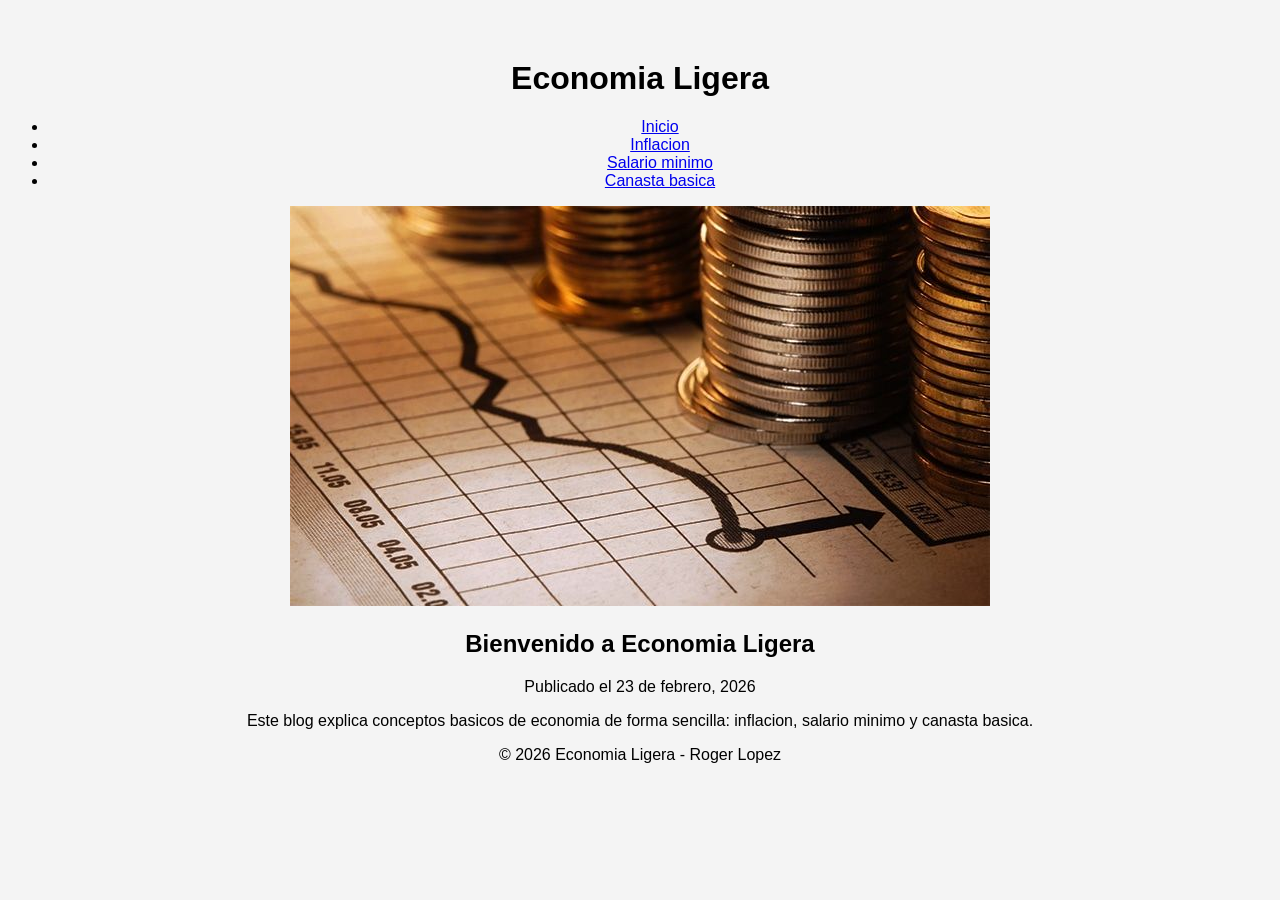
<file: blog-EconomiaLigera/index.html>
<!DOCTYPE html>
<html lang="es">
<head>
    <meta charset="UTF-8">
    <meta name="viewport" content="width=device-width, initial-scale=1.0">
    <title>Economia Ligera</title>
    <link rel="stylesheet" href="assets/css/style.css">
</head>
<body>
    <header>
        <h1>Economia Ligera</h1>
        <nav>
            <ul>
                <li><a href="EconomiaLigera.html">Inicio</a></li>
                <li><a href="Inflacion.html">Inflacion</a></li>
                <li><a href="SalarioMinimo.html">Salario minimo</a></li>
                <li><a href="CanastaBasica.html">Canasta basica</a></li>
            </ul>
        </nav>
    </header>

    <main class="container">
        <article class="post">
            <img src="assets/img/EconomiaLigera.jpg" alt="Economia ligera">
            <h2>Bienvenido a Economia Ligera</h2>
            <p class="meta">Publicado el 23 de febrero, 2026</p>
            <p>Este blog explica conceptos basicos de economia de forma sencilla: inflacion, salario minimo y canasta basica.</p>
        </article>
    </main>

    <footer>
        <p>&copy; 2026 Economia Ligera - Roger Lopez</p>
    </footer>
</body>
</html>
</file>
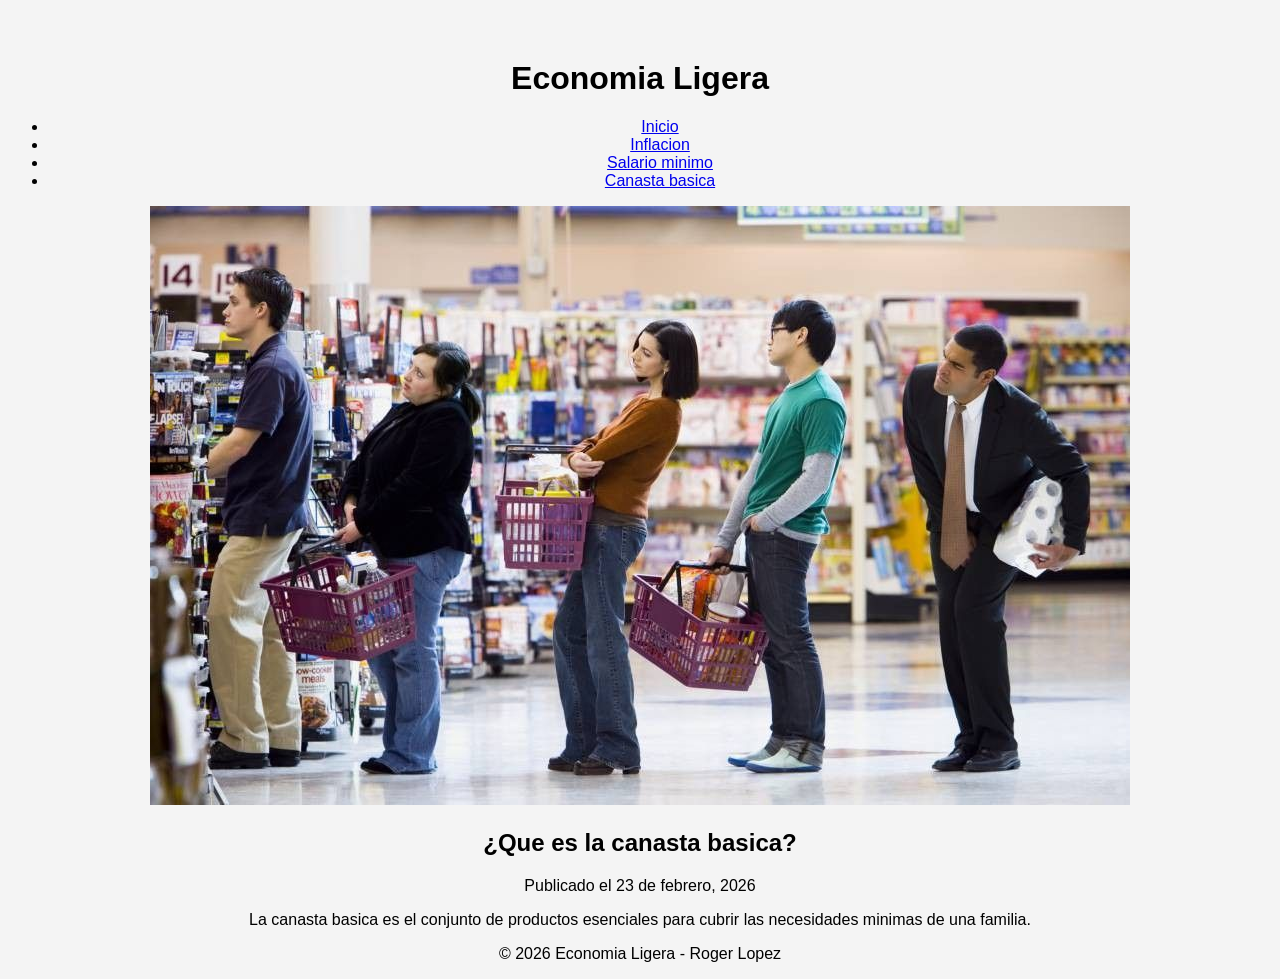
<file: blog-EconomiaLigera/CanastaBasica.html>
<!DOCTYPE html>
<html lang="es">
<head>
    <meta charset="UTF-8">
    <meta name="viewport" content="width=device-width, initial-scale=1.0">
    <title>Canasta Basica</title>
    <link rel="stylesheet" href="assets/css/style.css">
</head>
<body>
    <header>
        <h1>Economia Ligera</h1>
        <nav>
            <ul>
                <li><a href="EconomiaLigera.html">Inicio</a></li>
                <li><a href="Inflacion.html">Inflacion</a></li>
                <li><a href="SalarioMinimo.html">Salario minimo</a></li>
                <li><a href="CanastaBasica.html">Canasta basica</a></li>
            </ul>
        </nav>
    </header>

    <main class="container">
        <article class="post">
            <img src="assets/img/CanastaBasica.jpg" alt="Canasta basica">
            <h2>¿Que es la canasta basica?</h2>
            <p class="meta">Publicado el 23 de febrero, 2026</p>
            <p>La canasta basica es el conjunto de productos esenciales para cubrir las necesidades minimas de una familia.</p>
        </article>
    </main>

    <footer>
        <p>&copy; 2026 Economia Ligera - Roger Lopez</p>
    </footer>
</body>
</html>
</file>
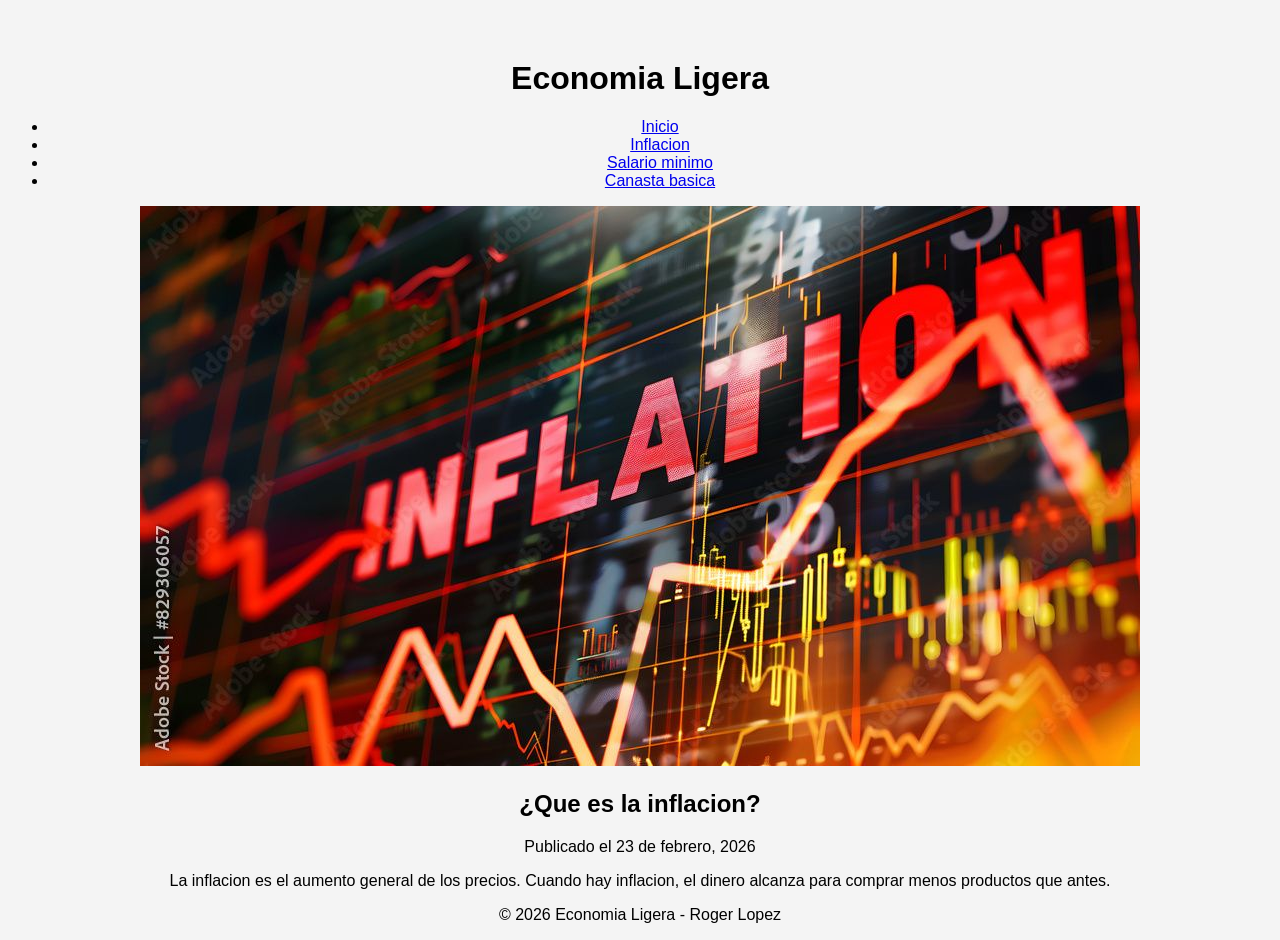
<file: blog-EconomiaLigera/Inflacion.html>
<!DOCTYPE html>
<html lang="es">
<head>
    <meta charset="UTF-8">
    <meta name="viewport" content="width=device-width, initial-scale=1.0">
    <title>Inflacion</title>
    <link rel="stylesheet" href="assets/css/style.css">
</head>
<body>
    <header>
        <h1>Economia Ligera</h1>
        <nav>
            <ul>
                <li><a href="EconomiaLigera.html">Inicio</a></li>
                <li><a href="Inflacion.html">Inflacion</a></li>
                <li><a href="SalarioMinimo.html">Salario minimo</a></li>
                <li><a href="CanastaBasica.html">Canasta basica</a></li>
            </ul>
        </nav>
    </header>

    <main class="container">
        <article class="post">
            <img src="assets/img/Inflacion.jpg" alt="Inflacion">
            <h2>¿Que es la inflacion?</h2>
            <p class="meta">Publicado el 23 de febrero, 2026</p>
            <p>La inflacion es el aumento general de los precios. Cuando hay inflacion, el dinero alcanza para comprar menos productos que antes.</p>
        </article>
    </main>

    <footer>
        <p>&copy; 2026 Economia Ligera - Roger Lopez</p>
    </footer>
</body>
</html>
</file>
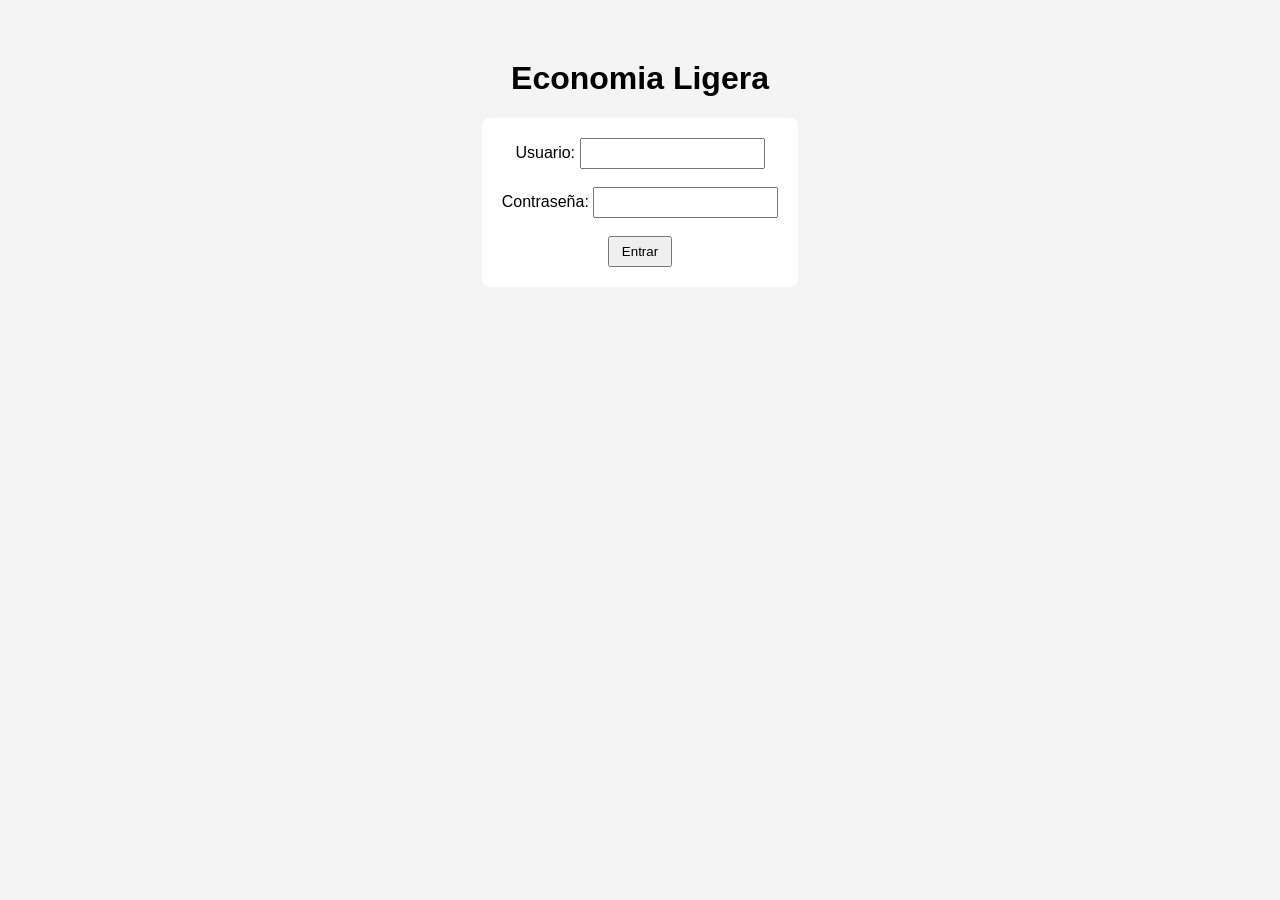
<file: blog-EconomiaLigera/login.html>
<!DOCTYPE html>
<html lang="es">
<head>
  <meta charset="UTF-8">
  <title>Login | Economia Ligera</title>
  <link rel="stylesheet" href="assets/css/style.css">
</head>
<body>
  <h1>Economia Ligera</h1>

  <form id="loginForm">
    <label>
      Usuario:
      <input type="text" id="usuario" required>
    </label>
    <br><br>

    <label>
      Contraseña:
      <input type="password" id="password" required>
    </label>
    <br><br>

    <button type="submit">Entrar</button>
  </form>

  <p id="loginMsg"></p>

  <script src="assets/js/login.js"></script>
</body>
</html>
</file>
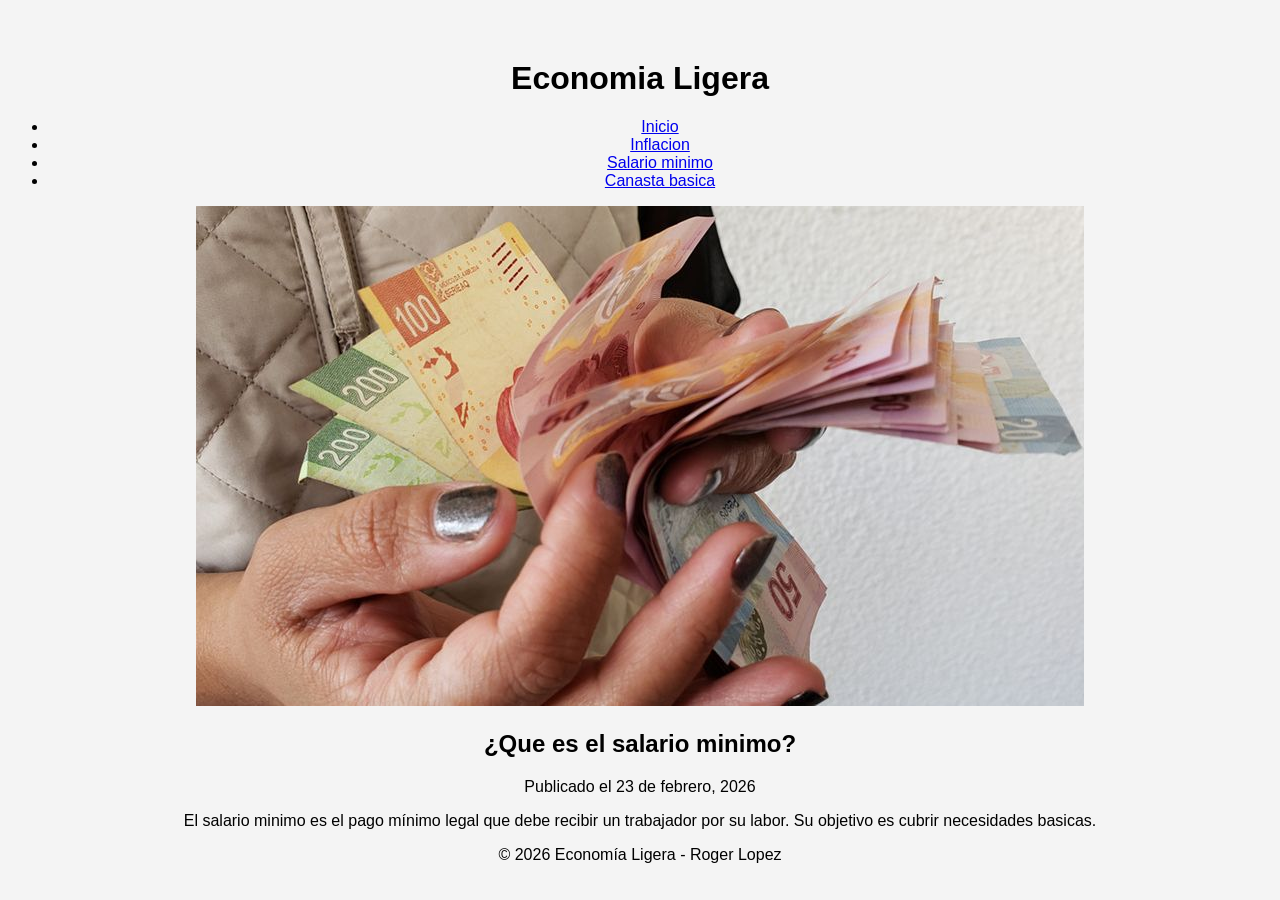
<file: blog-EconomiaLigera/SalarioMinimo.html>
<!DOCTYPE html>
<html lang="es">
<head>
    <meta charset="UTF-8">
    <meta name="viewport" content="width=device-width, initial-scale=1.0">
    <title>Salario Minimo</title>
    <link rel="stylesheet" href="assets/css/style.css">
</head>
<body>
    <header>
        <h1>Economia Ligera</h1>
        <nav>
            <ul>
                <li><a href="EconomiaLigera.html">Inicio</a></li>
                <li><a href="Inflacion.html">Inflacion</a></li>
                <li><a href="SalarioMinimo.html">Salario minimo</a></li>
                <li><a href="CanastaBasica.html">Canasta basica</a></li>
            </ul>
        </nav>
    </header>

    <main class="container">
        <article class="post">
            <img src="assets/img/SalarioMinimo.jpg" alt="Salario minimo">
            <h2>¿Que es el salario minimo?</h2>
            <p class="meta">Publicado el 23 de febrero, 2026</p>
            <p>El salario minimo es el pago mínimo legal que debe recibir un trabajador por su labor. Su objetivo es cubrir necesidades basicas.</p>
        </article>
    </main>

    <footer>
        <p>&copy; 2026 Economía Ligera - Roger Lopez</p>
    </footer>
</body>
</html>
</file>
<file: blog-EconomiaLigera/assets/css/style.css>
body {
  font-family: Arial, sans-serif;
  background: #f4f4f4;
  text-align: center;
  margin-top: 60px;
}

form {
  background: #fff;
  display: inline-block;
  padding: 20px;
  border-radius: 8px;
}

input {
  padding: 6px;
}

button {
  padding: 6px 12px;
  cursor: pointer;
}
</file>
